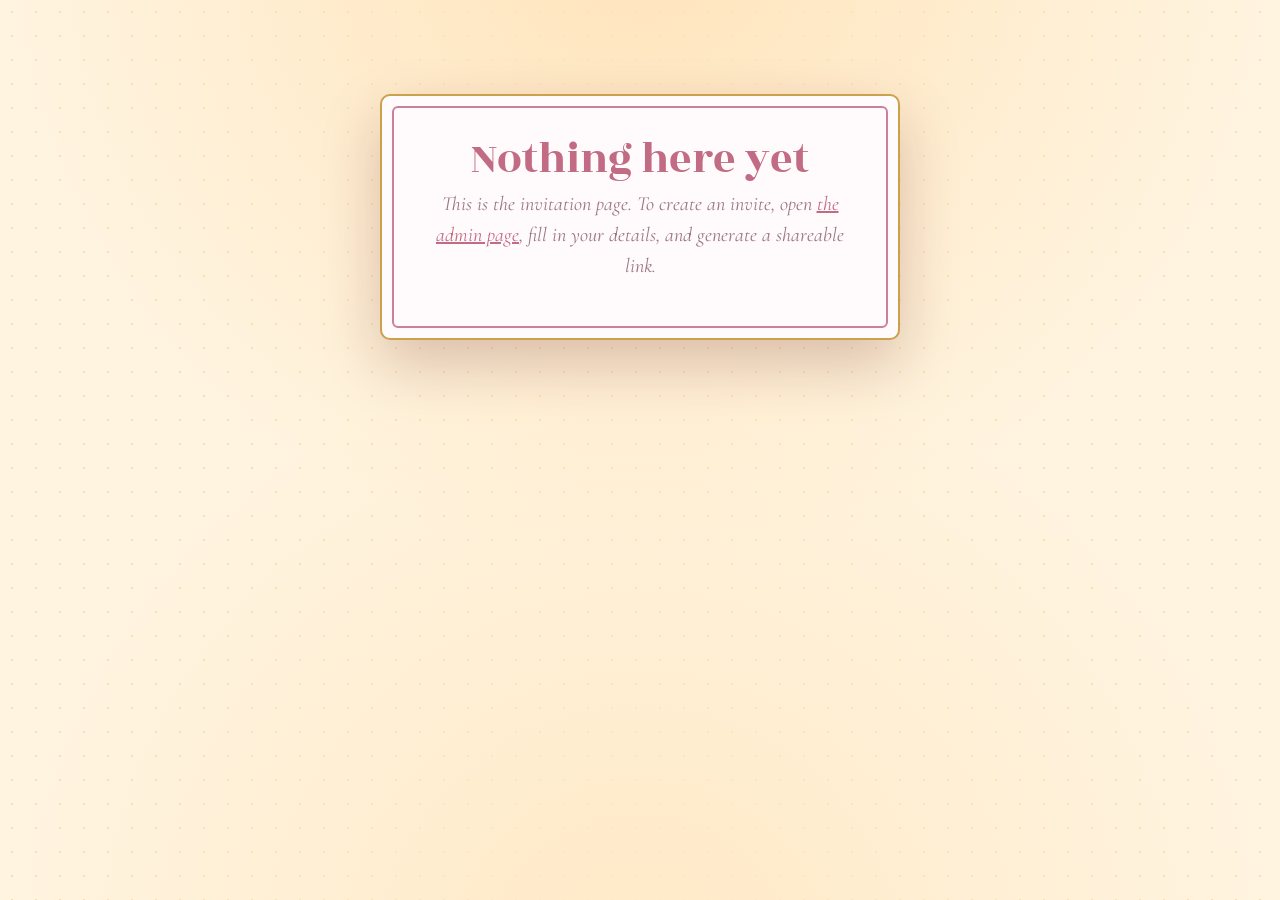
<file: index.html>
<!DOCTYPE html>
<html lang="en">
<head>
  <meta charset="UTF-8" />
  <meta name="viewport" content="width=device-width, initial-scale=1.0" />
  <title>You're Invited</title>
  <link rel="preconnect" href="https://fonts.googleapis.com" />
  <link rel="preconnect" href="https://fonts.gstatic.com" crossorigin />
  <link href="https://fonts.googleapis.com/css2?family=Cormorant+Garamond:ital,wght@0,400;0,600;1,400&family=Playfair+Display:wght@500;600;700&family=Great+Vibes&family=Rozha+One&display=swap" rel="stylesheet" />
  <script>var __v=Date.now();document.write('<link rel="stylesheet" href="css/styles.css?v='+__v+'">');</script>
  <noscript><link rel="stylesheet" href="css/styles.css" /></noscript>
</head>
<body data-theme="seemantham">
  <div id="pageBg" class="page-bg"></div>
  <div id="pageOverlay" class="page-overlay"></div>
  <div class="invite-wrap">
    <div id="invite" class="card" style="display:none">
      <!-- ===== Floral corners (pastel themes) ===== -->
      <svg class="corner tl deco-floral" viewBox="0 0 100 100" fill="none" aria-hidden="true"><path d="M6 94 C6 50 22 22 60 12 C40 26 34 44 40 56 C48 40 66 34 82 40 C64 46 56 60 58 74 C70 62 84 62 94 68" stroke="currentColor" stroke-width="2.2" stroke-linecap="round"/><circle cx="16" cy="86" r="4.5" fill="currentColor"/></svg>
      <svg class="corner tr deco-floral" viewBox="0 0 100 100" fill="none" aria-hidden="true"><path d="M6 94 C6 50 22 22 60 12 C40 26 34 44 40 56 C48 40 66 34 82 40 C64 46 56 60 58 74 C70 62 84 62 94 68" stroke="currentColor" stroke-width="2.2" stroke-linecap="round"/><circle cx="16" cy="86" r="4.5" fill="currentColor"/></svg>
      <svg class="corner bl deco-floral" viewBox="0 0 100 100" fill="none" aria-hidden="true"><path d="M6 94 C6 50 22 22 60 12 C40 26 34 44 40 56 C48 40 66 34 82 40 C64 46 56 60 58 74 C70 62 84 62 94 68" stroke="currentColor" stroke-width="2.2" stroke-linecap="round"/><circle cx="16" cy="86" r="4.5" fill="currentColor"/></svg>
      <svg class="corner br deco-floral" viewBox="0 0 100 100" fill="none" aria-hidden="true"><path d="M6 94 C6 50 22 22 60 12 C40 26 34 44 40 56 C48 40 66 34 82 40 C64 46 56 60 58 74 C70 62 84 62 94 68" stroke="currentColor" stroke-width="2.2" stroke-linecap="round"/><circle cx="16" cy="86" r="4.5" fill="currentColor"/></svg>

      <!-- ===== Kolam corners (Seemantham) ===== -->
      <svg class="corner tl deco-indian" viewBox="0 0 100 100" fill="none" aria-hidden="true"><path d="M8 64 A56 56 0 0 1 64 8" stroke="#b8860b" stroke-width="2.4"/><path d="M18 62 A44 44 0 0 1 62 18" stroke="#9e1b23" stroke-width="1.6"/><circle cx="10" cy="70" r="3" fill="#b8860b"/><circle cx="70" cy="10" r="3" fill="#b8860b"/><path d="M30 42 c-6 -6 -6 -16 4 -18 c-2 10 8 12 14 6 c-6 12 -12 12 -18 12 Z" fill="#c2185b"/><circle cx="40" cy="40" r="2.4" fill="#f4820a"/></svg>
      <svg class="corner tr deco-indian" viewBox="0 0 100 100" fill="none" aria-hidden="true"><path d="M8 64 A56 56 0 0 1 64 8" stroke="#b8860b" stroke-width="2.4"/><path d="M18 62 A44 44 0 0 1 62 18" stroke="#9e1b23" stroke-width="1.6"/><circle cx="10" cy="70" r="3" fill="#b8860b"/><circle cx="70" cy="10" r="3" fill="#b8860b"/><path d="M30 42 c-6 -6 -6 -16 4 -18 c-2 10 8 12 14 6 c-6 12 -12 12 -18 12 Z" fill="#c2185b"/><circle cx="40" cy="40" r="2.4" fill="#f4820a"/></svg>
      <svg class="corner bl deco-indian" viewBox="0 0 100 100" fill="none" aria-hidden="true"><path d="M8 64 A56 56 0 0 1 64 8" stroke="#b8860b" stroke-width="2.4"/><path d="M18 62 A44 44 0 0 1 62 18" stroke="#9e1b23" stroke-width="1.6"/><circle cx="10" cy="70" r="3" fill="#b8860b"/><circle cx="70" cy="10" r="3" fill="#b8860b"/><path d="M30 42 c-6 -6 -6 -16 4 -18 c-2 10 8 12 14 6 c-6 12 -12 12 -18 12 Z" fill="#c2185b"/><circle cx="40" cy="40" r="2.4" fill="#f4820a"/></svg>
      <svg class="corner br deco-indian" viewBox="0 0 100 100" fill="none" aria-hidden="true"><path d="M8 64 A56 56 0 0 1 64 8" stroke="#b8860b" stroke-width="2.4"/><path d="M18 62 A44 44 0 0 1 62 18" stroke="#9e1b23" stroke-width="1.6"/><circle cx="10" cy="70" r="3" fill="#b8860b"/><circle cx="70" cy="10" r="3" fill="#b8860b"/><path d="M30 42 c-6 -6 -6 -16 4 -18 c-2 10 8 12 14 6 c-6 12 -12 12 -18 12 Z" fill="#c2185b"/><circle cx="40" cy="40" r="2.4" fill="#f4820a"/></svg>

      <!-- ===== Mango-leaf toran (Seemantham) ===== -->
      <svg class="toran deco-indian" viewBox="0 0 640 46" fill="none" aria-hidden="true">
        <defs>
          <symbol id="mleaf" viewBox="-10 0 20 44"><path d="M0 2 C -9 12 -9 30 0 42 C 9 30 9 12 0 2 Z" fill="#2f8f3e"/><path d="M0 2 C -5 14 -5 30 0 42" stroke="#1c6b2b" stroke-width="1.4"/></symbol>
        </defs>
        <path d="M8 6 Q320 16 632 6" stroke="#7a4a24" stroke-width="2.2"/>
        <use href="#mleaf" x="18" y="6" width="20" height="44"/>
        <use href="#mleaf" x="62" y="6" width="20" height="44"/>
        <use href="#mleaf" x="106" y="6" width="20" height="44"/>
        <use href="#mleaf" x="150" y="7" width="20" height="44"/>
        <use href="#mleaf" x="194" y="7" width="20" height="44"/>
        <use href="#mleaf" x="238" y="8" width="20" height="44"/>
        <use href="#mleaf" x="282" y="9" width="20" height="44"/>
        <use href="#mleaf" x="326" y="9" width="20" height="44"/>
        <use href="#mleaf" x="370" y="9" width="20" height="44"/>
        <use href="#mleaf" x="414" y="8" width="20" height="44"/>
        <use href="#mleaf" x="458" y="8" width="20" height="44"/>
        <use href="#mleaf" x="502" y="7" width="20" height="44"/>
        <use href="#mleaf" x="546" y="6" width="20" height="44"/>
        <use href="#mleaf" x="590" y="6" width="20" height="44"/>
        <use href="#mleaf" x="622" y="6" width="20" height="44"/>
      </svg>

      <div id="hero" class="hero" style="display:none"></div>

      <div class="card-body">
        <!-- Header motifs -->
        <svg class="motif deco-floral" viewBox="0 0 120 84" fill="none" aria-hidden="true"><path d="M18 54 h44 V30 a22 22 0 0 0 -44 0 Z" stroke="currentColor" stroke-width="2.4"/><path d="M14 54 h52 l8 -14 a10 10 0 0 0 -9 -6 H40" stroke="currentColor" stroke-width="2.4" stroke-linecap="round"/><path d="M62 54 v-18 l14 -8" stroke="currentColor" stroke-width="2.4" stroke-linecap="round"/><circle cx="30" cy="66" r="8" stroke="currentColor" stroke-width="2.4"/><circle cx="56" cy="66" r="8" stroke="currentColor" stroke-width="2.4"/><path d="M92 18 l2.4 6 6 2.4 -6 2.4 -2.4 6 -2.4 -6 -6 -2.4 6 -2.4 Z" fill="currentColor"/></svg>

        <!-- Kalash (Purna Kumbham) image motif for Seemantham -->
        <img class="motif-img deco-indian" src="kalash.png" alt="Purna Kumbham kalash" />

        <p class="eyebrow" id="eyebrow">You're Invited</p>
        <h1 class="title script" id="title">Baby Shower</h1>
        <p class="subtitle" id="subtitle" style="display:none"></p>

        <!-- Dividers -->
        <svg class="flourish deco-floral" viewBox="0 0 200 24" fill="none" aria-hidden="true"><path d="M2 12 H74" stroke="currentColor" stroke-width="1.6"/><path d="M198 12 H126" stroke="currentColor" stroke-width="1.6"/><path d="M100 4 C92 8 92 16 100 20 C108 16 108 8 100 4 Z" fill="currentColor"/><circle cx="82" cy="12" r="2.2" fill="currentColor"/><circle cx="118" cy="12" r="2.2" fill="currentColor"/></svg>
        <svg class="flourish deco-indian" viewBox="0 0 200 26" fill="none" aria-hidden="true"><path d="M4 13 H72M196 13 H128" stroke="#b8860b" stroke-width="1.6"/><circle cx="80" cy="13" r="3" fill="#f4820a"/><circle cx="120" cy="13" r="3" fill="#f4820a"/><path d="M100 3 C94 7 94 12 100 13 C106 12 106 7 100 3 Z" fill="#c2185b"/><path d="M100 23 C94 19 94 14 100 13 C106 14 106 19 100 23 Z" fill="#c2185b"/><path d="M90 13 C95 9 98 11 100 13 C98 15 95 17 90 13 Z" fill="#e91e8c"/><path d="M110 13 C105 9 102 11 100 13 C102 15 105 17 110 13 Z" fill="#e91e8c"/><circle cx="100" cy="13" r="3" fill="#ffd23f"/></svg>

        <div class="detail-block">
          <div class="detail-label">In honor of</div>
          <p class="honor" id="honor">—</p>
        </div>

        <div class="detail-block">
          <div class="detail-label">When</div>
          <p class="detail-value big" id="dateText">—</p>
          <p class="detail-value" id="timeText" style="display:none"></p>
        </div>

        <div class="detail-block">
          <div class="detail-label">Where</div>
          <p class="detail-value big" id="venueText">—</p>
          <p class="detail-value" id="addressText" style="display:none"></p>
        </div>

        <p class="message" id="message" style="display:none"></p>

        <div class="btn-row">
          <a id="mapBtn" class="btn btn-ghost" target="_blank" rel="noopener" style="display:none">📍 View Map</a>
          <a id="calBtn" class="btn btn-ghost" target="_blank" rel="noopener" style="display:none">📅 Add to Calendar</a>
        </div>

        <div class="rsvp-section" id="rsvpSection" style="display:none">
          <svg class="flourish deco-floral" viewBox="0 0 200 24" fill="none" aria-hidden="true"><path d="M2 12 H74" stroke="currentColor" stroke-width="1.6"/><path d="M198 12 H126" stroke="currentColor" stroke-width="1.6"/><path d="M100 4 C92 8 92 16 100 20 C108 16 108 8 100 4 Z" fill="currentColor"/></svg>
          <svg class="flourish deco-indian" viewBox="0 0 200 26" fill="none" aria-hidden="true"><path d="M4 13 H72M196 13 H128" stroke="#b8860b" stroke-width="1.6"/><circle cx="80" cy="13" r="3" fill="#f4820a"/><circle cx="120" cy="13" r="3" fill="#f4820a"/><path d="M90 13 C95 9 98 11 100 13 C98 15 95 17 90 13 Z" fill="#e91e8c"/><path d="M110 13 C105 9 102 11 100 13 C102 15 105 17 110 13 Z" fill="#e91e8c"/><circle cx="100" cy="13" r="3.4" fill="#c2185b"/></svg>
          <h2 class="rsvp-heading">Kindly RSVP</h2>
          <p class="rsvp-sub" id="rsvpSub">We'd love to know if you can join us</p>

          <a id="rsvpBtn" class="btn btn-primary" target="_blank" rel="noopener" style="display:none"></a>

          <iframe id="rsvpEmbed" class="rsvp-embed" style="display:none" title="RSVP form" loading="lazy"></iframe>

          <form id="rsvpForm" class="rsvp-form" style="display:none">
            <p class="small-note" id="rsvpDupNote" style="display:none;text-align:center;background:var(--bg2);padding:8px;border-radius:8px;">You've already RSVP'd from this device. Submitting again will update your response.</p>
            <div class="fld"><label>Your name</label><input name="name" required placeholder="Your full name" /></div>
            <div class="fld"><label>Mobile number <span style="font-weight:400;opacity:.7">(so we don't double-count)</span></label><input name="mobile" required inputmode="tel" placeholder="e.g. 98765 43210" /></div>
            <div class="fld">
              <label>Will you attend?</label>
              <div class="choice-row">
                <label><input type="radio" name="attending" value="Yes" required><span>Yes 🎉</span></label>
                <label><input type="radio" name="attending" value="Maybe"><span>Maybe</span></label>
                <label><input type="radio" name="attending" value="No"><span>Can't make it</span></label>
              </div>
            </div>
            <div style="display:flex;gap:12px">
              <div class="fld" style="flex:1"><label>Adults</label><input name="adults" type="number" min="0" value="1" /></div>
              <div class="fld" style="flex:1"><label>Kids</label><input name="kids" type="number" min="0" value="0" /></div>
            </div>
            <div class="fld"><label>A message / blessings for the parents 💐</label><textarea name="message" placeholder="Write something sweet..."></textarea></div>
            <button type="submit" class="btn btn-primary" style="width:100%">Send RSVP</button>
            <p class="small-note" id="formStatus" style="text-align:center"></p>
          </form>

          <div class="rsvp-thankyou" id="rsvpThanks">Thank you! Your RSVP has been received 💐</div>
        </div>

        <!-- Post-event photo collection (auto-opens at event end) -->
        <div class="rsvp-section" id="photosSection" style="display:none">
          <svg class="flourish deco-floral" viewBox="0 0 200 24" fill="none" aria-hidden="true"><path d="M2 12 H74" stroke="currentColor" stroke-width="1.6"/><path d="M198 12 H126" stroke="currentColor" stroke-width="1.6"/><path d="M100 4 C92 8 92 16 100 20 C108 16 108 8 100 4 Z" fill="currentColor"/></svg>
          <svg class="flourish deco-indian" viewBox="0 0 200 26" fill="none" aria-hidden="true"><path d="M4 13 H72M196 13 H128" stroke="#b8860b" stroke-width="1.6"/><circle cx="80" cy="13" r="3" fill="#f4820a"/><circle cx="120" cy="13" r="3" fill="#f4820a"/><path d="M90 13 C95 9 98 11 100 13 C98 15 95 17 90 13 Z" fill="#e91e8c"/><path d="M110 13 C105 9 102 11 100 13 C102 15 105 17 110 13 Z" fill="#e91e8c"/><circle cx="100" cy="13" r="3.4" fill="#c2185b"/></svg>
          <h2 class="rsvp-heading">📸 Share Your Photos</h2>
          <p class="rsvp-sub">Thank you for celebrating with us! Please add your photos to our shared album.</p>
          <form id="photoForm" class="rsvp-form">
            <div class="fld"><label>Your name <span style="font-weight:400;opacity:.7">(optional)</span></label><input name="uploader" placeholder="Your name" /></div>
            <div class="fld"><label>Choose photos from your device</label><input id="photoFiles" type="file" accept="image/*" multiple /></div>
            <button type="submit" class="btn btn-primary" style="width:100%">⬆ Upload photos</button>
            <p class="small-note" id="photoStatus" style="text-align:center"></p>
          </form>
          <div class="rsvp-thankyou" id="photoThanks">Thank you! Your photos have been added 💐</div>
        </div>

        <p class="host" id="host" style="display:none"></p>
        <p class="footer-note">With love &amp; blessings · Seemantham Invitation</p>
      </div>
    </div>

    <div id="empty" class="empty-state card">
      <div class="card-body">
        <h1 class="title script" style="font-size:44px">Nothing here yet</h1>
        <p class="subtitle" style="display:block">This is the invitation page. To create an invite, open
          <a href="admin.html">the admin page</a>, fill in your details, and generate a shareable link.</p>
      </div>
    </div>
  </div>

  <script>document.write('<script src="js/shared.js?v='+Date.now()+'"><\/script>');</script>
  <script>
    (function () {
      function getData() {
        const hash = location.hash || "";
        const m = hash.match(/[#&]i=([^&]+)/);
        if (m) return decodeData(m[1]);
        const q = new URLSearchParams(location.search);
        if (q.get("i")) return decodeData(q.get("i"));
        return null;
      }
      function setText(id, text) {
        const el = document.getElementById(id);
        if (text && String(text).trim()) { el.textContent = text; el.style.display = "block"; }
        else { el.style.display = "none"; }
      }
      function to12h(t) {
        if (!/^\d{1,2}:\d{2}$/.test(t)) return t;
        let [h, m] = t.split(":").map(Number);
        const ap = h >= 12 ? "PM" : "AM";
        h = h % 12; if (h === 0) h = 12;
        return `${h}:${String(m).padStart(2, "0")} ${ap}`;
      }

      const data = getData();
      if (!data) { document.getElementById("empty").style.display = "block"; return; }

      document.getElementById("empty").style.display = "none";
      applyTheme(data.theme || "seemantham");

      // Full-page cinematic background photo + pink overlay (optional)
      if (data.bgImage) {
        document.body.classList.add("has-bg");
        document.getElementById("pageBg").style.backgroundImage =
          `url('${data.bgImage.replace(/'/g, "%27")}')`;
        const dark = Math.max(0, Math.min(100, parseInt(data.bgDark, 10) || 55));
        document.getElementById("pageOverlay").style.opacity =
          (0.2 + 0.6 * (dark / 100)).toFixed(2);
        // Glass see-through: higher slider => more transparent card.
        const gRaw = (data.glass === undefined || data.glass === "") ? 55 : parseInt(data.glass, 10);
        const glass = Math.max(0, Math.min(100, isNaN(gRaw) ? 55 : gRaw));
        document.body.style.setProperty("--glass", (0.9 - 0.006 * glass).toFixed(2));
      }

      document.getElementById("invite").style.display = "block";
      document.title = (data.honor ? data.honor + " — " : "") + (data.title || "Baby Shower");

      if (data.hero) {
        const h = document.getElementById("hero");
        h.style.backgroundImage = `url('${data.hero.replace(/'/g, "%27")}')`;
        h.style.display = "block";
      }

      setText("eyebrow", data.eyebrow || "You're Invited");
      document.getElementById("title").textContent = data.title || "Baby Shower";
      setText("subtitle", data.subtitle);
      setText("honor", data.honor);

      document.getElementById("dateText").textContent = formatEventDate(data.date) || "Date to be announced";
      const tp = [];
      if (data.startTime) tp.push(to12h(data.startTime));
      if (data.endTime) tp.push(to12h(data.endTime));
      setText("timeText", tp.join(" – "));

      setText("venueText", data.venue || "Venue to be announced");
      setText("addressText", data.address);
      setText("message", data.message);
      setText("host", data.host ? "Hosted with love by " + data.host : "");

      const mapUrl = data.mapUrl || buildMapsUrl(data.address || data.venue);
      if (mapUrl && (data.address || data.venue)) { const b = document.getElementById("mapBtn"); b.href = mapUrl; b.style.display = "inline-block"; }
      const calUrl = buildCalendarUrl(data);
      if (calUrl) { const c = document.getElementById("calBtn"); c.href = calUrl; c.style.display = "inline-block"; }

      // After the event ends, switch RSVP -> photo collection.
      function eventEndTime(d) {
        if (!d.date) return null;
        const t = (d.endTime && /^\d{1,2}:\d{2}$/.test(d.endTime)) ? d.endTime : "23:59";
        const dt = new Date(d.date + "T" + t + ":00");
        return isNaN(dt) ? null : dt;
      }
      const _end = eventEndTime(data);
      const photosLive = data.photoEndpoint && (/[?&]photos=1/.test(location.search) || (_end && Date.now() >= _end.getTime()));
      const mode = data.rsvpMode || (data.sheetEndpoint ? "sheet" : (data.rsvpUrl ? "link" : ""));
      const section = document.getElementById("rsvpSection");
      if (photosLive) {
        document.getElementById("photosSection").style.display = "block";
        wirePhotoUploader(data.photoEndpoint);
      } else if (mode === "embed" && data.rsvpUrl) {
        section.style.display = "block";
        const f = document.getElementById("rsvpEmbed"); f.src = toEmbedUrl(data.rsvpUrl); f.style.display = "block";
      } else if (mode === "sheet" && data.sheetEndpoint) {
        section.style.display = "block";
        document.getElementById("rsvpForm").style.display = "block";
        wireCustomForm(data.sheetEndpoint);
      } else if (mode === "link" && data.rsvpUrl) {
        section.style.display = "block";
        const r = document.getElementById("rsvpBtn");
        r.href = data.rsvpUrl; r.textContent = data.rsvpLabel || "RSVP Now"; r.style.display = "inline-block";
      }

      function wireCustomForm(endpoint) {
        const form = document.getElementById("rsvpForm");
        const rsvpKey = "aievite_rsvp_" + (data.title || "") + "|" + (data.honor || "");
        // If this device already RSVP'd, gently let them know it will update.
        if (localStorage.getItem(rsvpKey)) {
          document.getElementById("rsvpDupNote").style.display = "block";
        }
        form.addEventListener("submit", function (e) {
          e.preventDefault();
          const status = document.getElementById("formStatus");
          status.textContent = "Sending...";
          const fd = new FormData(form);
          fd.append("event", data.title || "Baby Shower");
          fd.append("honor", data.honor || "");
          const params = new URLSearchParams();
          for (const [k, v] of fd.entries()) params.append(k, v);
          fetch(endpoint, { method: "POST", mode: "no-cors",
            headers: { "Content-Type": "application/x-www-form-urlencoded" },
            body: params.toString(),
          }).then(function () {
            try { localStorage.setItem(rsvpKey, "1"); } catch (e) {}
            form.style.display = "none";
            document.getElementById("rsvpThanks").classList.add("show");
          }).catch(function () { status.textContent = "Something went wrong — please try again."; });
        });
      }

      function readBase64(file) {
        return new Promise(function (res, rej) {
          var r = new FileReader();
          r.onload = function () { res(String(r.result).split(",")[1]); };
          r.onerror = rej;
          r.readAsDataURL(file);
        });
      }
      // Upload ONE file and read the server's real reply (hard confirmation).
      // Apps Script returns JSON with CORS on a simple form-urlencoded POST.
      function uploadOne(endpoint, file, uploader, tries) {
        if (file.size > 25 * 1024 * 1024) return Promise.resolve({ ok: false, big: true });
        return readBase64(file).then(function (b64) {
          var body = new URLSearchParams();
          body.append("kind", "photo");
          body.append("filename", file.name || ("photo_" + Date.now() + ".jpg"));
          body.append("mimeType", file.type || "image/jpeg");
          body.append("uploader", uploader);
          body.append("data", b64);
          function attempt(n) {
            return fetch(endpoint, { method: "POST",
              headers: { "Content-Type": "application/x-www-form-urlencoded;charset=UTF-8" },
              body: body.toString() })
              .then(function (r) { return r.json(); })
              .then(function (j) {
                if (j && j.result === "success") return { ok: true };
                throw new Error((j && j.error) || "server");
              })
              .catch(function (err) {
                if (n > 1) return new Promise(function (res) { setTimeout(res, 1500); })
                  .then(function () { return attempt(n - 1); });
                return { ok: false, error: String(err) };
              });
          }
          return attempt(tries || 3);
        }).catch(function () { return { ok: false }; });
      }

      function wirePhotoUploader(endpoint) {
        var form = document.getElementById("photoForm");
        var status = document.getElementById("photoStatus");
        var thanks = document.getElementById("photoThanks");
        form.addEventListener("submit", function (e) {
          e.preventDefault();
          var input = document.getElementById("photoFiles");
          var files = input.files ? Array.prototype.slice.call(input.files) : [];
          if (!files.length) { status.textContent = "Please choose one or more photos."; return; }
          var uploader = (form.querySelector("[name=uploader]").value || "").trim();
          var btn = form.querySelector("button");
          btn.disabled = true;

          var total = files.length, done = 0, failed = 0, big = 0, started = 0;
          var running = true;
          function guard(ev) { if (running) { ev.preventDefault(); ev.returnValue = ""; return ""; } }
          window.addEventListener("beforeunload", guard);
          function tick() {
            status.textContent = "Uploaded " + done + " of " + total +
              (failed ? " · " + failed + " to retry" : "") + "\u2026 (keep this page open)";
          }
          tick();

          // Upload a few in parallel so it finishes faster (helps if backgrounded).
          var idx = 0, CONC = Math.min(3, files.length);
          function next() {
            if (idx >= files.length) return Promise.resolve();
            var f = files[idx++];
            return uploadOne(endpoint, f, uploader, 3).then(function (r) {
              if (r.ok) done++; else if (r.big) big++; else failed++;
              tick();
              return next();
            });
          }
          var pool = [];
          for (var w = 0; w < CONC; w++) pool.push(next());
          Promise.all(pool).then(function () {
            running = false;
            window.removeEventListener("beforeunload", guard);
            if (failed === 0 && big === 0) {
              form.style.display = "none";
              thanks.textContent = "Thank you! All " + done + " photo" + (done === 1 ? "" : "s") +
                " uploaded and confirmed \ud83d\udc90";
              thanks.classList.add("show");
            } else {
              btn.disabled = false;
              var msg = done + " of " + total + " uploaded & confirmed.";
              if (failed) msg += " " + failed + " didn\u2019t go through \u2014 tap Upload again to retry.";
              if (big) msg += " " + big + " too large (over 25 MB) and skipped.";
              status.textContent = msg;
            }
          });
        });
      }
    })();
  </script>
</body>
</html>
</file>
<file: css/styles.css>
/* ============================================================
   AiEvite — decorative baby-shower styles.
   Palette comes from CSS variables set per-theme by
   js/shared.js (applyTheme). Ornaments are inline SVG in the
   HTML so it works offline too.
   ============================================================ */

:root {
  --bg: #fbeef0;
  --bg2: #f6dfe4;
  --card: #fffafb;
  --ink: #5a3c46;
  --muted: #9a7681;
  --accent: #d98aa0;
  --accent-strong: #c26b85;
  --gold: #c9a24b;
  --line: #ecd4da;
  --radius: 10px;
  --shadow: 0 22px 60px rgba(90, 60, 70, 0.18);
  --serif: "Cormorant Garamond", "Georgia", "Times New Roman", serif;
  --display: "Playfair Display", "Georgia", serif;
  --script: "Great Vibes", "Segoe Script", "Snell Roundhand", cursive;
}

* { box-sizing: border-box; }
html, body { margin: 0; padding: 0; }

body {
  font-family: var(--serif);
  color: var(--ink);
  background-color: var(--bg);
  /* soft dotted botanical texture */
  background-image:
    radial-gradient(circle at 50% 0%, var(--bg2), transparent 60%),
    radial-gradient(var(--line) 1.1px, transparent 1.2px);
  background-size: auto, 26px 26px;
  min-height: 100vh;
  line-height: 1.55;
  font-size: 18px;
  -webkit-font-smoothing: antialiased;
}

.script { font-family: var(--script); font-weight: 400; }
.display { font-family: var(--display); }

/* ---------- Invite layout ---------- */
.invite-wrap {
  max-width: 640px;
  margin: 0 auto;
  padding: 34px 16px 64px;
}

/* Outer ornate card with double frame */
.card {
  position: relative;
  background: var(--card);
  border-radius: var(--radius);
  box-shadow: var(--shadow);
  border: 1px solid var(--line);
  padding: 10px;
}
.card::before {
  /* inner gold hairline frame */
  content: "";
  position: absolute;
  inset: 14px;
  border: 1.5px solid var(--gold);
  border-radius: 4px;
  opacity: 0.55;
  pointer-events: none;
}

/* Decorative SVG corners */
.corner {
  position: absolute;
  width: 74px;
  height: 74px;
  color: var(--accent);
  opacity: 0.9;
  pointer-events: none;
}
.corner.tl { top: 6px; left: 6px; }
.corner.tr { top: 6px; right: 6px; transform: scaleX(-1); }
.corner.bl { bottom: 6px; left: 6px; transform: scaleY(-1); }
.corner.br { bottom: 6px; right: 6px; transform: scale(-1, -1); }

.hero {
  height: 200px;
  margin: 22px 22px 0;
  border-radius: 6px;
  background-size: cover;
  background-position: center;
  background-color: var(--bg2);
  box-shadow: inset 0 0 0 4px var(--card), inset 0 0 0 5px var(--gold);
}

.card-body {
  position: relative;
  padding: 30px 34px 40px;
  text-align: center;
}

/* Header motif (SVG) */
.motif {
  width: 96px;
  height: auto;
  color: var(--accent);
  margin: 6px auto 4px;
  display: block;
}

.eyebrow {
  letter-spacing: 0.42em;
  text-transform: uppercase;
  font-size: 13px;
  color: var(--muted);
  margin: 10px 0 6px;
  font-family: var(--display);
}

.title {
  font-size: 58px;
  line-height: 1.02;
  margin: 2px 0 6px;
  color: var(--accent-strong);
}

.subtitle {
  font-size: 20px;
  color: var(--muted);
  font-style: italic;
  margin: 0 0 6px;
}

/* Ornamental divider (flourish SVG) */
.flourish {
  width: 180px;
  height: 22px;
  color: var(--gold);
  margin: 20px auto;
  display: block;
  opacity: 0.85;
}

.honor {
  font-family: var(--display);
  font-size: 30px;
  margin: 4px 0 2px;
  color: var(--ink);
}

.detail-label {
  font-size: 12px;
  letter-spacing: 0.3em;
  text-transform: uppercase;
  color: var(--accent-strong);
  margin-bottom: 6px;
  font-family: var(--display);
}

.detail-value { font-size: 22px; color: var(--ink); margin: 0; }
.detail-value.big { font-size: 26px; font-weight: 600; }

.detail-block { margin: 20px 0; }

.message {
  font-style: italic;
  font-size: 20px;
  color: var(--muted);
  max-width: 460px;
  margin: 18px auto 6px;
}

.host { font-size: 17px; color: var(--muted); margin-top: 10px; font-style: italic; }

/* Buttons */
.btn {
  display: inline-block;
  border: none;
  cursor: pointer;
  font-family: var(--display);
  font-size: 16px;
  font-weight: 600;
  letter-spacing: 0.02em;
  padding: 13px 30px;
  border-radius: 999px;
  text-decoration: none;
  transition: transform .08s ease, box-shadow .2s ease, background .2s;
}
.btn:active { transform: translateY(1px); }
.btn-primary {
  background: var(--accent-strong);
  color: #fff;
  box-shadow: 0 12px 24px rgba(0,0,0,.14);
}
.btn-primary:hover { background: var(--accent); }
.btn-ghost {
  background: transparent;
  color: var(--accent-strong);
  border: 1.5px solid var(--accent);
}
.btn-ghost:hover { background: var(--bg2); }
.btn-row { display: flex; gap: 12px; justify-content: center; flex-wrap: wrap; margin-top: 26px; }

.footer-note {
  margin-top: 34px;
  font-size: 14px;
  color: var(--muted);
  letter-spacing: 0.04em;
}

/* ---------- RSVP section ---------- */
.rsvp-section {
  margin-top: 30px;
  padding-top: 26px;
  border-top: 1px dashed var(--line);
}
.rsvp-heading {
  font-family: var(--display);
  font-size: 24px;
  color: var(--accent-strong);
  margin: 0 0 4px;
}
.rsvp-sub { color: var(--muted); font-style: italic; margin: 0 0 18px; }

.rsvp-embed {
  width: 100%;
  min-height: 640px;
  border: none;
  border-radius: 8px;
  background: #fff;
  box-shadow: inset 0 0 0 1px var(--line);
}

/* Custom RSVP form */
.rsvp-form { text-align: left; max-width: 440px; margin: 0 auto; }
.rsvp-form .fld { margin-bottom: 14px; }
.rsvp-form label {
  display: block;
  font-family: var(--display);
  font-size: 14px;
  font-weight: 600;
  margin-bottom: 5px;
  color: var(--ink);
}
.rsvp-form input,
.rsvp-form textarea,
.rsvp-form select {
  width: 100%;
  padding: 11px 13px;
  border: 1px solid var(--line);
  border-radius: 8px;
  font-size: 16px;
  font-family: var(--serif);
  color: var(--ink);
  background: #fff;
}
.rsvp-form input:focus,
.rsvp-form textarea:focus,
.rsvp-form select:focus {
  outline: none;
  border-color: var(--accent);
  box-shadow: 0 0 0 3px var(--bg2);
}
.rsvp-form textarea { min-height: 70px; resize: vertical; }
.choice-row { display: flex; gap: 8px; }
.choice-row label {
  flex: 1;
  text-align: center;
  padding: 10px;
  border: 1.5px solid var(--line);
  border-radius: 999px;
  cursor: pointer;
  margin: 0;
  transition: all .15s;
}
.choice-row input { display: none; }
.choice-row input:checked + span { color: #fff; }
.choice-row label:has(input:checked) {
  background: var(--accent-strong);
  border-color: var(--accent-strong);
  color: #fff;
}
.rsvp-thankyou {
  display: none;
  padding: 24px;
  background: var(--bg2);
  border-radius: 10px;
  font-family: var(--display);
  font-size: 20px;
  color: var(--accent-strong);
}
.rsvp-thankyou.show { display: block; }

/* Empty state */
.empty-state { text-align: center; max-width: 520px; margin: 60px auto; }
.empty-state a { color: var(--accent-strong); }

/* ============================================================
   Admin page
   ============================================================ */
.admin-wrap { max-width: 1120px; margin: 0 auto; padding: 26px 18px 80px; }
.admin-header { text-align: center; margin-bottom: 26px; }
.admin-header h1 { margin: 0 0 4px; color: var(--accent-strong); font-size: 46px; }
.admin-header p { margin: 0; color: var(--muted); font-size: 18px; }

.admin-grid { display: grid; grid-template-columns: 1fr 1fr; gap: 24px; align-items: start; }
@media (max-width: 900px) { .admin-grid { grid-template-columns: 1fr; } }

.panel {
  background: var(--card);
  border: 1px solid var(--line);
  border-radius: 14px;
  box-shadow: var(--shadow);
  padding: 26px;
}
.panel h2 { margin: 0 0 4px; font-size: 22px; color: var(--accent-strong); font-family: var(--display); }
.panel .hint { margin: 0 0 18px; color: var(--muted); font-size: 14px; }

.field { margin-bottom: 16px; }
.field label { display: block; font-family: var(--display); font-size: 14px; font-weight: 600; margin-bottom: 6px; color: var(--ink); }
.field .sub { font-weight: 400; color: var(--muted); }
.field input, .field textarea, .field select {
  width: 100%; padding: 10px 12px; border: 1px solid var(--line);
  border-radius: 9px; font-size: 15px; font-family: var(--serif); color: var(--ink); background: #fff;
}
.field input:focus, .field textarea:focus, .field select:focus {
  outline: none; border-color: var(--accent); box-shadow: 0 0 0 3px var(--bg2);
}
.field textarea { min-height: 78px; resize: vertical; }
.two-col { display: grid; grid-template-columns: 1fr 1fr; gap: 12px; }
.rsvp-config { display: none; }
.rsvp-config.show { display: block; }

.actions { display: flex; flex-wrap: wrap; gap: 10px; margin-top: 8px; }
.actions .btn { font-size: 14px; padding: 11px 20px; }

.link-out { margin-top: 16px; padding: 14px; background: var(--bg2); border-radius: 12px; word-break: break-all; font-size: 13px; color: var(--ink); display: none; }
.link-out.show { display: block; }
.link-out .lbl { font-weight: 700; display: block; margin-bottom: 6px; font-family: var(--display); }

.preview-frame { width: 100%; height: 760px; border: 1px solid var(--line); border-radius: 12px; background: #fff; }

.toast {
  position: fixed; bottom: 22px; left: 50%;
  transform: translateX(-50%) translateY(20px);
  background: var(--ink); color: #fff; padding: 12px 22px;
  border-radius: 999px; font-size: 14px; opacity: 0; pointer-events: none;
  transition: all .25s ease; z-index: 50;
}
.toast.show { opacity: 1; transform: translateX(-50%) translateY(0); }
.small-note { font-size: 12px; color: var(--muted); margin-top: 6px; }

/* ============================================================
   Seemantham (traditional Indian) theme
   ============================================================ */

/* Show the right ornament set for the theme */
.deco-indian { display: none; }
body[data-theme="seemantham"] .deco-floral { display: none; }
body[data-theme="seemantham"] .deco-indian { display: block; }

/* Warm festive background with kolam dots + soft mandala glow */
body[data-theme="seemantham"] {
  background-color: #fff4e0;
  background-image:
    radial-gradient(circle at 50% -8%, #ffe4bb, transparent 55%),
    radial-gradient(circle at 50% 108%, #ffe9c6, transparent 55%),
    radial-gradient(#e8b44a55 1.3px, transparent 1.4px);
  background-size: auto, auto, 24px 24px;
}

/* Ornate maroon + gold double frame */
body[data-theme="seemantham"] .card {
  background: var(--card);
  border: 2px solid var(--gold);
  box-shadow: 0 24px 60px rgba(90, 20, 20, 0.22);
}
body[data-theme="seemantham"] .card::before {
  inset: 10px;
  border: 2px solid var(--accent-strong);
  border-radius: 6px;
  opacity: 0.85;
}

/* Mango-leaf toran hanging across the top, inside the frame.
   Visibility is controlled by the .deco-indian toggle (hidden off-theme,
   shown as block only under the seemantham theme) — do NOT set display here. */
.toran {
  width: calc(100% - 32px);
  margin: 20px auto 0;
  height: 46px;
}

/* Kalash header motif sizing */
body[data-theme="seemantham"] .motif { width: 118px; }

/* Real kalash image motif — visibility controlled by .deco-indian toggle,
   so DO NOT set display here (avoids leaking onto other themes). */
.motif-img {
  width: 132px;
  height: auto;
  margin: 8px auto 2px;
}
body[data-theme="seemantham"] .motif-img { display: block; }

/* Traditional display type for the headings */
body[data-theme="seemantham"] .title { font-family: "Rozha One", "Playfair Display", serif; font-size: 46px; color: var(--accent-strong); }
body[data-theme="seemantham"] .honor { font-family: "Rozha One", "Playfair Display", serif; color: var(--accent-strong); }
body[data-theme="seemantham"] .eyebrow { color: var(--accent); }
body[data-theme="seemantham"] .detail-label { color: var(--accent); }
body[data-theme="seemantham"] .rsvp-heading { color: var(--accent-strong); }

/* Kolam corner ornaments a touch larger and gold-red */
body[data-theme="seemantham"] .corner { width: 82px; height: 82px; }

/* Buttons take the festive maroon */
body[data-theme="seemantham"] .btn-primary { background: var(--accent-strong); }
body[data-theme="seemantham"] .btn-primary:hover { background: var(--accent); }
body[data-theme="seemantham"] .btn-ghost { color: var(--accent-strong); border-color: var(--gold); }

/* Hero gets a gold mount and a bit more height to show faces */
body[data-theme="seemantham"] .hero {
  height: 300px;
  background-position: center 28%;
  box-shadow: inset 0 0 0 4px var(--card), inset 0 0 0 6px var(--gold);
}

/* Marigold garland strip under the hero */
.garland { display: block; width: 100%; height: 26px; margin-top: 2px; }

/* ============================================================
   Full-page cinematic background photo + pink overlay
   ============================================================ */
.page-bg, .page-overlay {
  position: fixed;
  inset: 0;
  pointer-events: none;
  display: none;
}
.page-bg {
  z-index: -2;
  background-size: cover;
  background-position: center;
}
.page-overlay {
  z-index: -1;
  opacity: 0.53;
  background:
    radial-gradient(130% 100% at 50% 36%, rgba(255,225,238,0.12), rgba(70,12,40,0.18) 55%, rgba(45,8,28,0.60) 100%),
    linear-gradient(180deg, rgba(220,130,160,0.32) 0%, rgba(150,45,90,0.44) 55%, rgba(80,18,52,0.74) 100%);
}
body.has-bg .page-bg,
body.has-bg .page-overlay { display: block; }

/* Frosted GLASS card — translucent so the background photo shows through.
   --glass (0..1) is the card's opacity, set per-invite from the admin slider. */
body.has-bg .card {
  background: rgba(255, 250, 244, var(--glass, 0.45));
  -webkit-backdrop-filter: blur(3px) saturate(1.2);
  backdrop-filter: blur(3px) saturate(1.2);
  border: 1px solid rgba(255, 255, 255, 0.55);
  box-shadow: 0 26px 70px rgba(50, 10, 30, 0.5),
              inset 0 1px 0 rgba(255, 255, 255, 0.65);
}
/* Glossy top sheen across the glass */
body.has-bg .card::after {
  content: "";
  position: absolute;
  inset: 0;
  z-index: 1;
  border-radius: inherit;
  pointer-events: none;
  background: linear-gradient(180deg, rgba(255,255,255,0.26), rgba(255,255,255,0) 38%);
}
/* Keep all card content above the sheen */
body.has-bg .hero,
body.has-bg .toran,
body.has-bg .card-body { position: relative; z-index: 2; }
/* Keep text readable over the see-through glass — even on a light photo.
   1) darken the faint muted tones; 2) give every glyph a soft white cushion
   plus a hairline dark edge (text-shadow inherits to all card text). */
body.has-bg .subtitle,
body.has-bg .rsvp-sub,
body.has-bg .message,
body.has-bg .host,
body.has-bg .detail-value,
body.has-bg .footer-note { color: var(--ink); }
body.has-bg .message,
body.has-bg .subtitle,
body.has-bg .rsvp-sub { font-weight: 600; }
body.has-bg .card-body {
  text-shadow:
    0 0 4px rgba(255, 255, 255, 0.92),
    0 0 9px rgba(255, 255, 255, 0.6),
    0 1px 1px rgba(0, 0, 0, 0.20);
}
/* Breathing room so the photo shows above/below the card */
body.has-bg .invite-wrap { padding-top: 46px; padding-bottom: 80px; }
</file>
